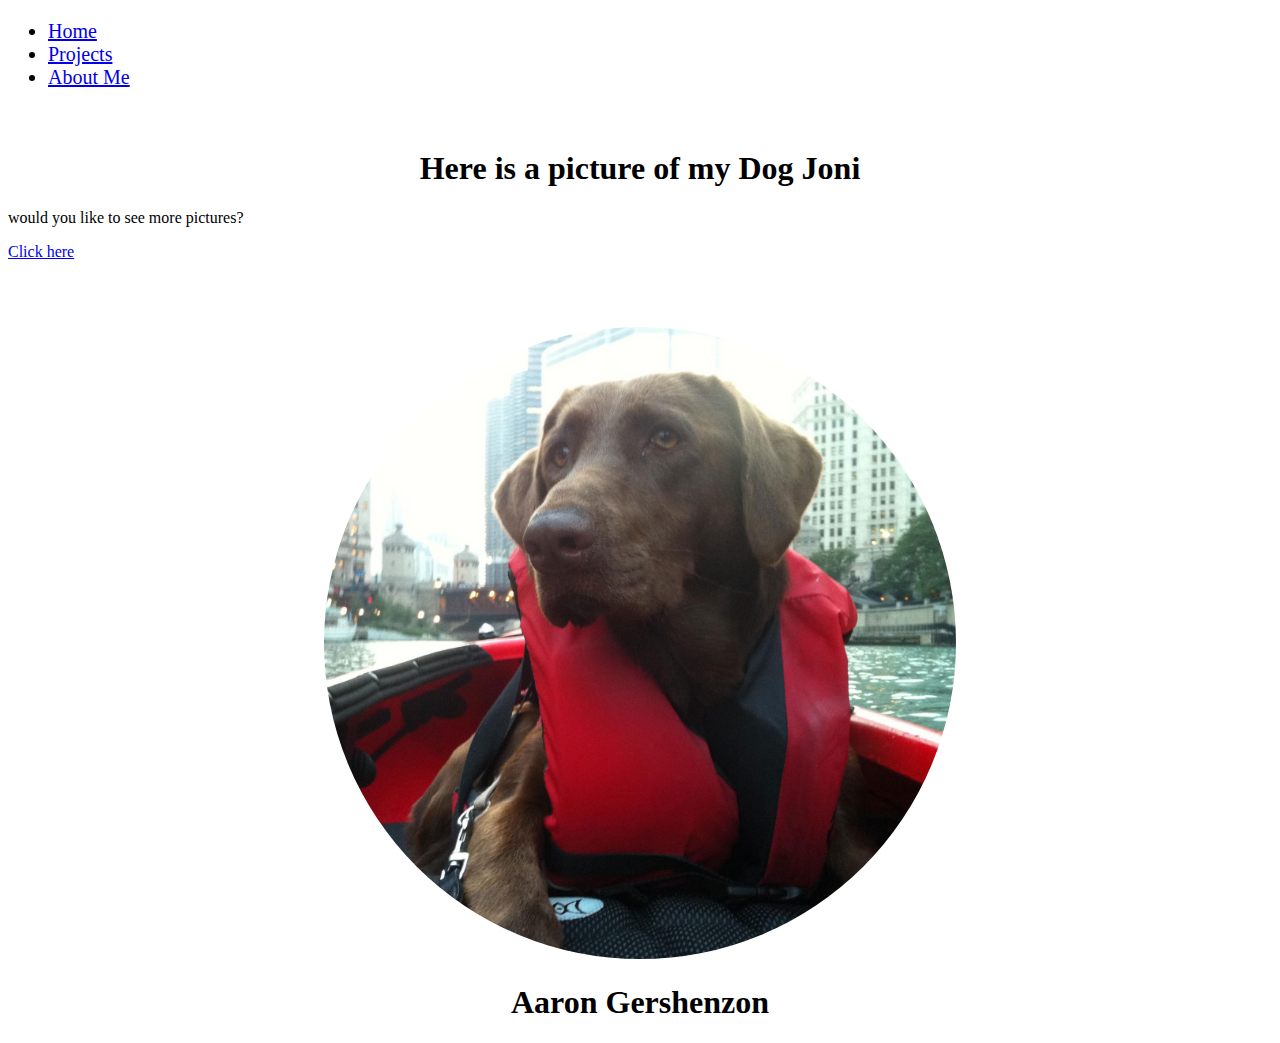
<file: index.html>
<!DOCTYPE HTML>
<html>
  <head>
    <title>My Portfolio</title>
    <link rel="stylesheet" href="https://maxcdn.bootstrapcdn.com/bootstrap/3.3.6/css/bootstrap.min.css" integrity="sha384-1q8mTJOASx8j1Au+a5WDVnPi2lkFfwwEAa8hDDdjZlpLegxhjVME1fgjWPGmkzs7" crossorigin="anonymous">
    <link rel="stylesheet" href="css/styles.css">
    <script src="https://code.jquery.com/jquery-1.11.3.min.js"></script>
    <script src="https://maxcdn.bootstrapcdn.com/bootstrap/3.3.6/js/bootstrap.min.js" integrity="sha384-0mSbJDEHialfmuBBQP6A4Qrprq5OVfW37PRR3j5ELqxss1yVqOtnepnHVP9aJ7xS" crossorigin="anonymous"></script>
  </head>

<body>
  <ul class="nav nav-tabs">
    <li role="presentation" class="active"><a href="file:///Users/Aaron/Desktop/epicodus/firstweek/index.html">Home</a></li>
    <li role="presentation"><a href="http://agershenzon.github.io/profile.html">Projects</a></li>
    <li role="presentation"><a href="file:///Users/Aaron/Desktop/epicodus/firstweek/aboutme.html">About Me</a></li>
  </ul>

<div class="container">
  <div class="jumbotron">
    <h1>Here is a picture of my Dog Joni</h1>
    <p>would you like to see more pictures?</p>
    <p><a class="btn btn-primary btn-lg" href="file:///Users/Aaron/Desktop/epicodus/firstweek/aboutme.html" role="button">Click here</a></p>
  </div>
</div>

<div class="header">
  <img class="img-circle" src= "img/joni copy.jpg" alt="a picture of my dog joni" width="50%" height="50%">
  <h1>Aaron Gershenzon</h1>
</div>
</body>
</file>
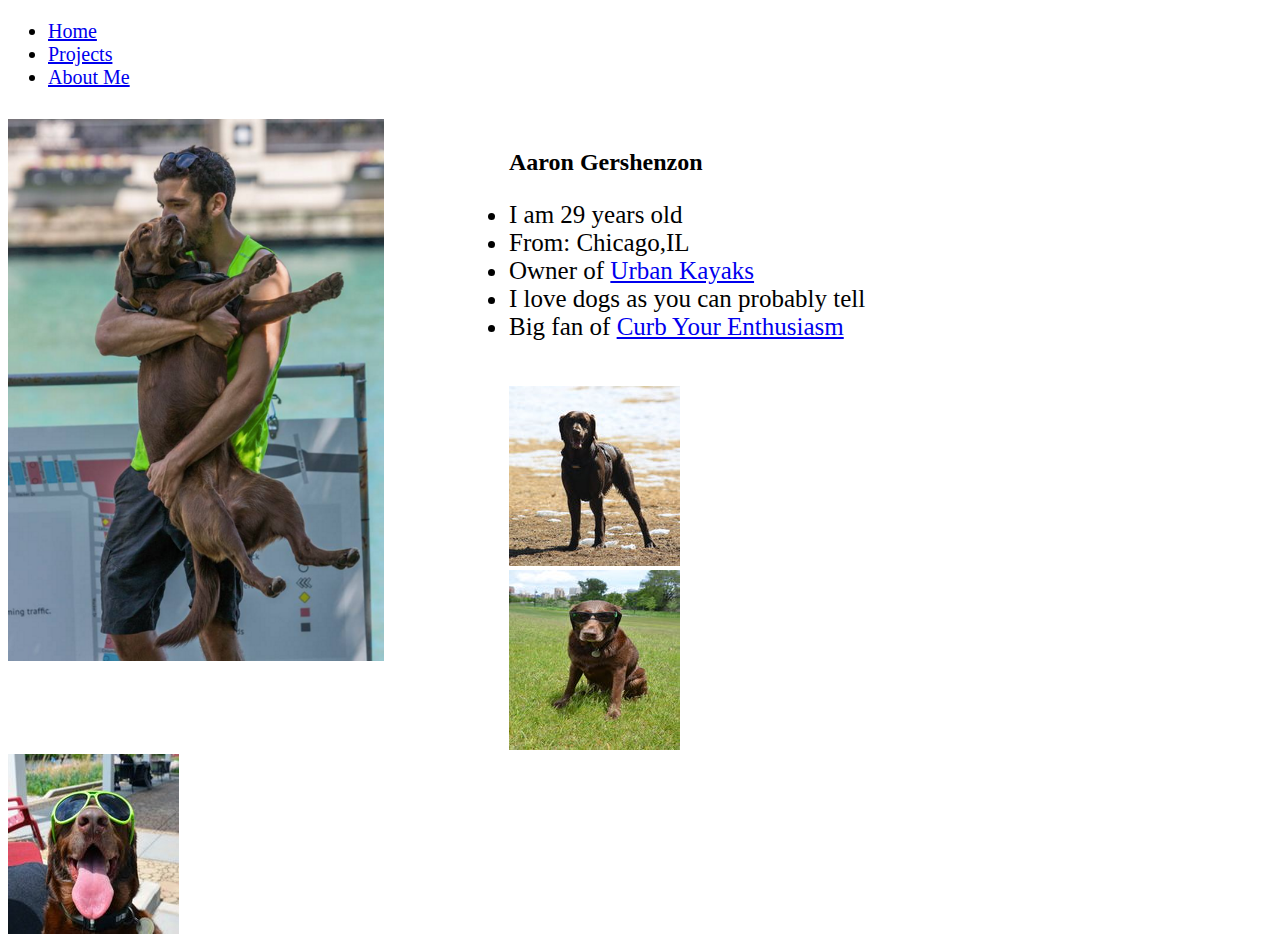
<file: aboutme.html>
<!DOCTYPE HTML>
<html>
  <head>
    <title>My Portfolio</title>
    <link rel="stylesheet" href="https://maxcdn.bootstrapcdn.com/bootstrap/3.3.6/css/bootstrap.min.css" integrity="sha384-1q8mTJOASx8j1Au+a5WDVnPi2lkFfwwEAa8hDDdjZlpLegxhjVME1fgjWPGmkzs7" crossorigin="anonymous">
    <link rel="stylesheet" href="css/styles.css">
    <script src="https://code.jquery.com/jquery-1.11.3.min.js"></script>
    <script src="https://maxcdn.bootstrapcdn.com/bootstrap/3.3.6/js/bootstrap.min.js" integrity="sha384-0mSbJDEHialfmuBBQP6A4Qrprq5OVfW37PRR3j5ELqxss1yVqOtnepnHVP9aJ7xS" crossorigin="anonymous"></script>
  </head>

  <body>
    <ul class="nav nav-tabs">
      <li role="presentation"><a href="http://agershenzon.github.io/index.html">Home</a></li>
      <li role="presentation"><a href="http://agershenzon.github.io/profile.html">Projects</a></li>
      <li role="presentation" class="active"><a href="http://agershenzon.github.io/aboutme.html">About Me</a></li>
    </ul>


      <div class="layout">
        <img class="img-rounded" class="img-responsive" alt="man and dog" src="img/aaron.jpg" width="75%" height="75%">
      </div>

<div class= "container">
  <h2>Aaron Gershenzon</h2>
    <ul class="stats">
      <li>I am 29 years old</li>
      <li>From: <span class="city">Chicago,IL</span></li>
      <li>Owner of <a href ="http://urbankayaks.com">Urban Kayaks</a></li>
      <li>I love dogs as you can probably tell</li>
      <li>Big fan of <a href="http://www.hbo.com/curb-your-enthusiasm">Curb Your Enthusiasm</a></li>
    </ul>


</div>

<div class="row">

    <div class="col-xs-6 col-md-3">
      <a href="#" class="thumbnail">
        <img src="img/joni3.jpg" alt="picture of dog">
      </a>
    </div>


    <div class="col-xs-6 col-md-3">
      <a href="#" class="thumbnail">
        <img src="img/joni1.jpg" alt="picture of dog">
      </a>
    </div>

    <div class="col-xs-6 col-md-3">
      <a href="#" class="thumbnail">
        <img src="img/joni2.jpg" alt="picture of dog">
      </a>
    </div>
</div>

  </body>
</file>
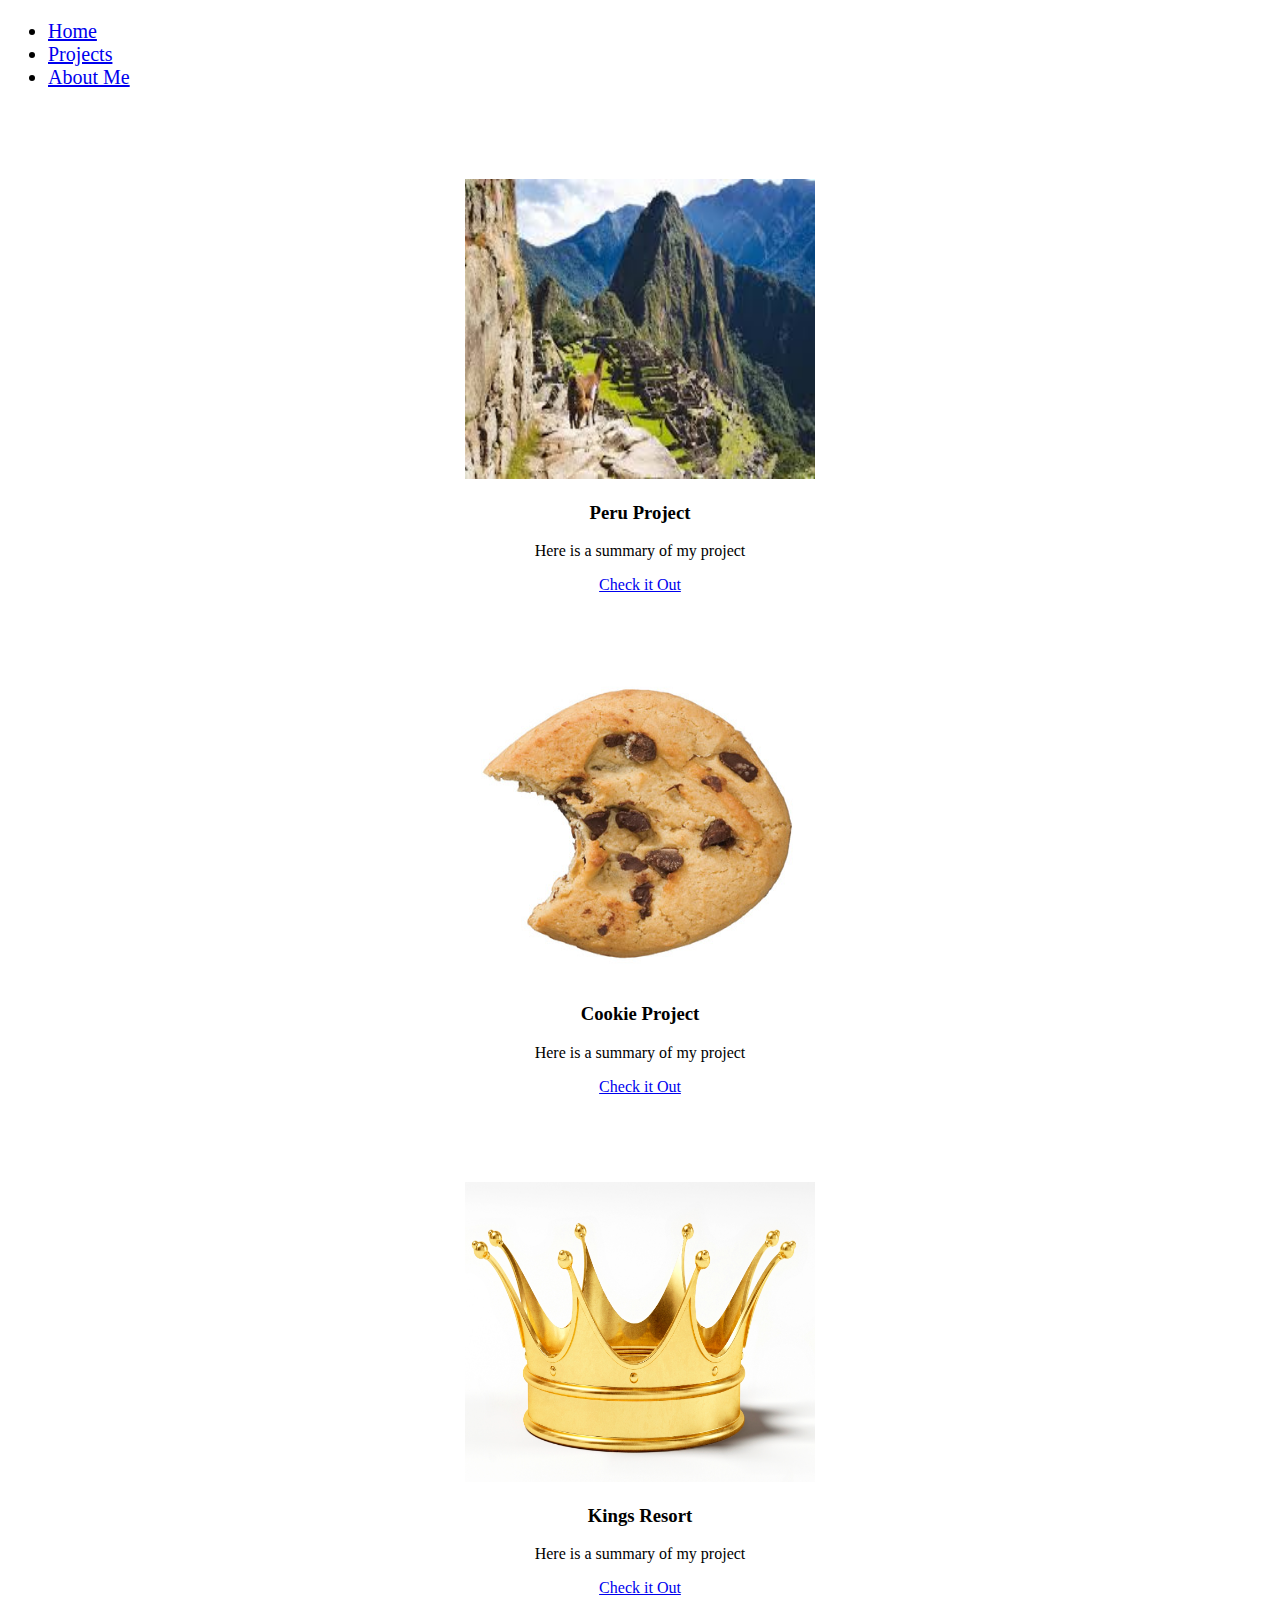
<file: profile.html>
<!DOCTYPE HTML>
<html>
  <head>
    <title>My Portfolio</title>
    <link rel="stylesheet" href="https://maxcdn.bootstrapcdn.com/bootstrap/3.3.6/css/bootstrap.min.css" integrity="sha384-1q8mTJOASx8j1Au+a5WDVnPi2lkFfwwEAa8hDDdjZlpLegxhjVME1fgjWPGmkzs7" crossorigin="anonymous">
    <link rel="stylesheet" href="css/styles.css">
    <script src="https://code.jquery.com/jquery-1.11.3.min.js"></script>
    <script src="https://maxcdn.bootstrapcdn.com/bootstrap/3.3.6/js/bootstrap.min.js" integrity="sha384-0mSbJDEHialfmuBBQP6A4Qrprq5OVfW37PRR3j5ELqxss1yVqOtnepnHVP9aJ7xS" crossorigin="anonymous"></script>
  </head>

  <body>
    <ul class="nav nav-tabs">
    <li role="presentation"><a href="http://agershenzon.github.io/index.html">Home</a></li>
    <li role="presentation" class="active"><a href="http://agershenzon.github.io/profile.html">Projects</a></li>
    <li role="presentation"><a href="http://agershenzon.github.io/aboutme.html">About Me</a></li>
  </ul>



        <div class= "box">
          <div class="row">
              <div class="col-md-6 col-md-4">
                <div class="thumbnail">
                    <img class="img-thumbnail" src="img/peru.jpeg" alt="peruvian mountains" width="350px" height="300px">
                  <div class="caption">
                    <h3>Peru Project</h3>
                    <p>Here is a summary of my project</p>
                    <p><a href="https://github.com/agershenzon/peru" class="btn btn-primary" role="button">Check it Out</a></p>
                  </div>
                </div>
              </div>
            </div>
          </div>


          <div class= "box">
            <div class="row">
              <div class="col-md-6 col-md-4">
                <div class="thumbnail">
                  <img class="img-thumbnail" src="img/cookie.jpg" alt="imge of cookie" width="350px" height="300px">
                  <div class="caption">
                    <h3>Cookie Project</h3>
                    <p>Here is a summary of my project</p>
                    <p><a href="https://github.com/agershenzon/CookieClone" class="btn btn-primary" role="button">Check it Out</a></p>
                  </div>
                </div>
              </div>
            </div>
          </div>

          <div class= "box">
            <div class="row">
              <div class="col-md-6 col-md-4">
                <div class="thumbnail">
                  <img class="img-thumbnail" src="img/crown.jpg" alt="imge of crown" width="350px" height="300px">
                  <div class="caption">
                    <h3>Kings Resort</h3>
                    <p>Here is a summary of my project</p>
                    <p><a href="https://github.com/agershenzon/final-push" class="btn btn-primary" role="button">Check it Out</a></p>
                  </div>
                </div>
              </div>
            </div>
          </div>







    </body>
</file>
<file: css/styles.css>
body {
    background-color: white;
}
h1 {
  text-align: center;
}
.header {
  text-align: center;
  padding-top: 50px;
}
.img-circle {
    border-radius: 50%;
}
.nav-tabs {
  font-size: 20px;
}


.columns {
  padding-top: 30px;
  width: 300px;
  float: left;
}
.layout {
  padding-top: 10px;
  float: left;
}
.bio {

}
@media screen and (max-width: 700px) {
  body {
    background: black;
    color: #FFF;
  }
}
@media screen and (max-width: 400px) {
  body {
    background: blue;
    color: white;
  }
}
.img-responsive {
  max-width: 100%;
  height: auto;
}
.box {
  padding-top: 50px;
}
.row {
  padding-top: 20px;
}
.thumbnail {
  text-align: center;
}
p.text {
  font-size: 45px;
}
.container {
  padding-top: 20px;

}

ul.stats {
  font-size: 25px;
}
</file>
